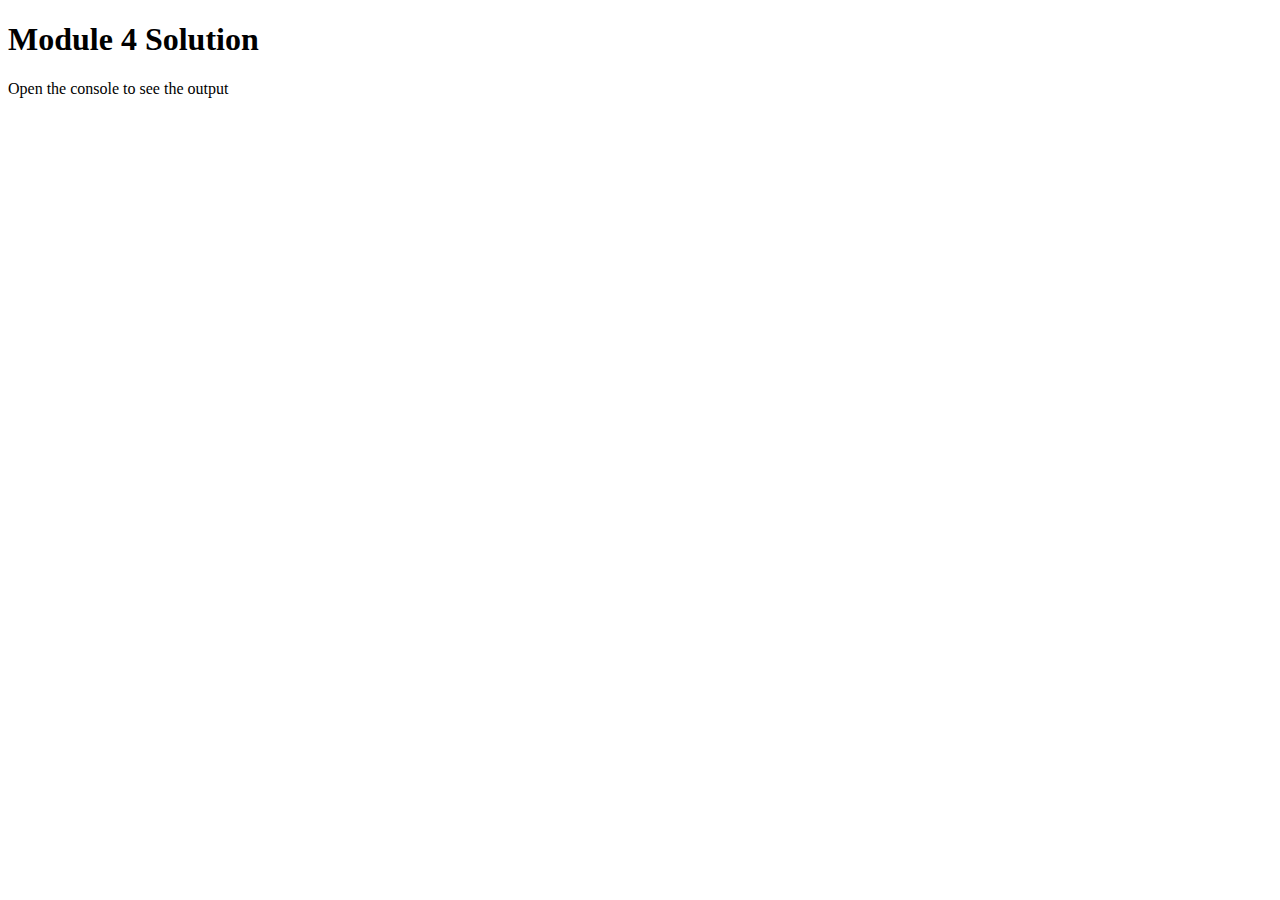
<file: solution 4/index.html>
<!DOCTYPE html>
<html>
<head>
  <meta charset="utf-8">
  <title>Module 4 Solution Starter</title>
  <script src="js/SpeakHello.js"></script>
  <script src="js/SpeakBye.js"></script>
  <script src="js/script.js"></script>
</head>
<body>
  <h1>Module 4 Solution </h1>
  <p> Open the console to see the output</p>
</body>
</html>
</file>
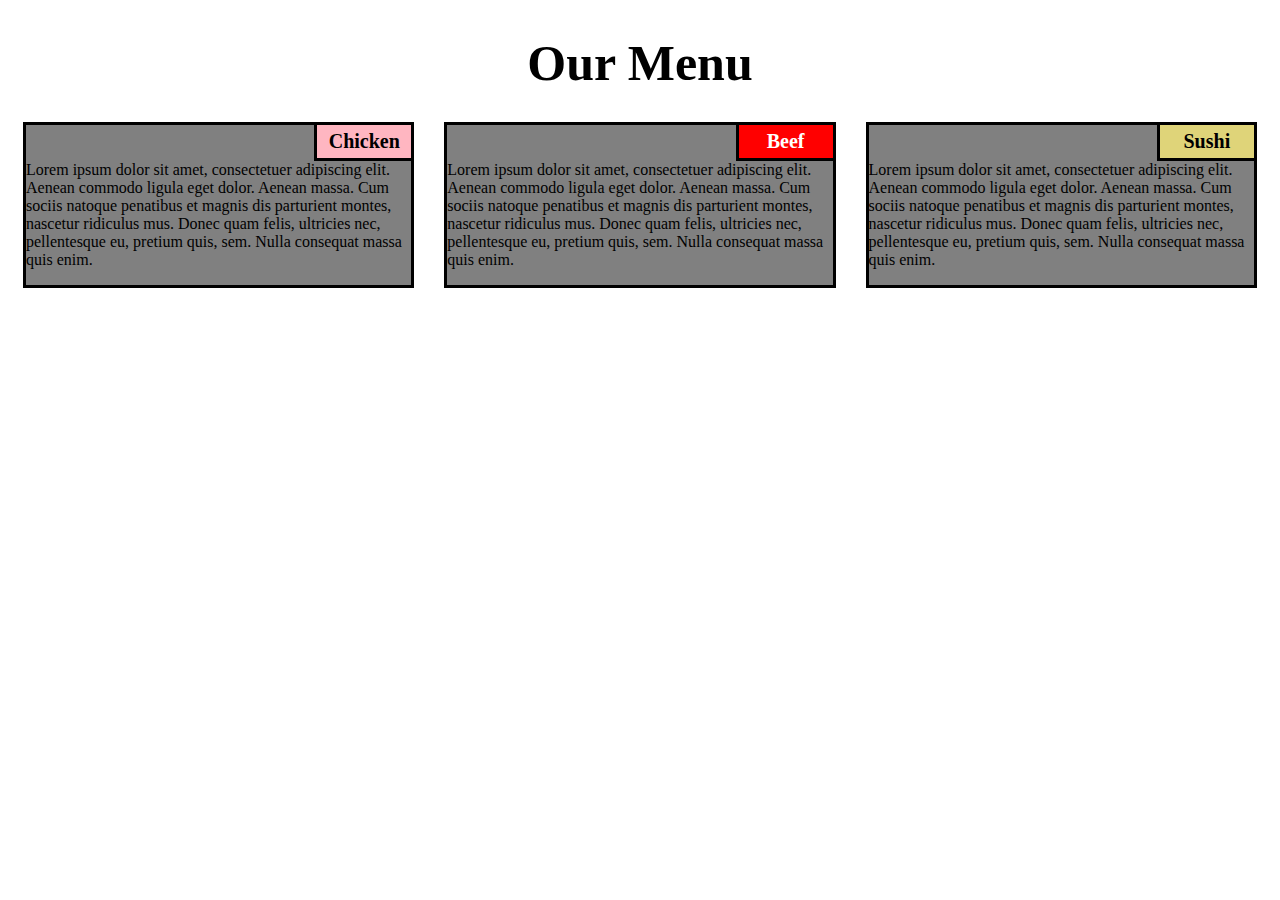
<file: solution/index.html>
<!DOCTYPE html>
<html>

<head>
    <meta charset="utf-8">
    <title>module2-solution</title>
</head>
<link rel="stylesheet" type="text/css" href="css/style.css">

<body>
    <h1>Our Menu</h1>
    <section class="column-lg-4 colmn-md-6 colmn-sm-12">
        <div>
            <p class="stage1">Chicken</p>
            <p class="content">
                Lorem ipsum dolor sit amet, consectetuer adipiscing elit. Aenean commodo ligula eget dolor. Aenean massa. Cum sociis natoque penatibus et magnis dis parturient montes, nascetur ridiculus mus. Donec quam felis, ultricies nec, pellentesque eu, pretium quis, sem. Nulla consequat massa quis enim.
            </p>
        </div>
    </section>
    <section class="column-lg-4 colmn-md-6 colmn-sm-12">
        <div>
            <p class="stage2">Beef</p>
            <p class="content">
                Lorem ipsum dolor sit amet, consectetuer adipiscing elit. Aenean commodo ligula eget dolor. Aenean massa. Cum sociis natoque penatibus et magnis dis parturient montes, nascetur ridiculus mus. Donec quam felis, ultricies nec, pellentesque eu, pretium quis, sem. Nulla consequat massa quis enim.
        </div>
    </section>
    <section class="column-lg-4 colmn-md-12 colmn-sm-12">
        <div>
            <p class="stage3">Sushi</p>
            <p class="content">
                Lorem ipsum dolor sit amet, consectetuer adipiscing elit. Aenean commodo ligula eget dolor. Aenean massa. Cum sociis natoque penatibus et magnis dis parturient montes, nascetur ridiculus mus. Donec quam felis, ultricies nec, pellentesque eu, pretium quis, sem. Nulla consequat massa quis enim.
            </p>
        </div>
</body>

</html>
</file>
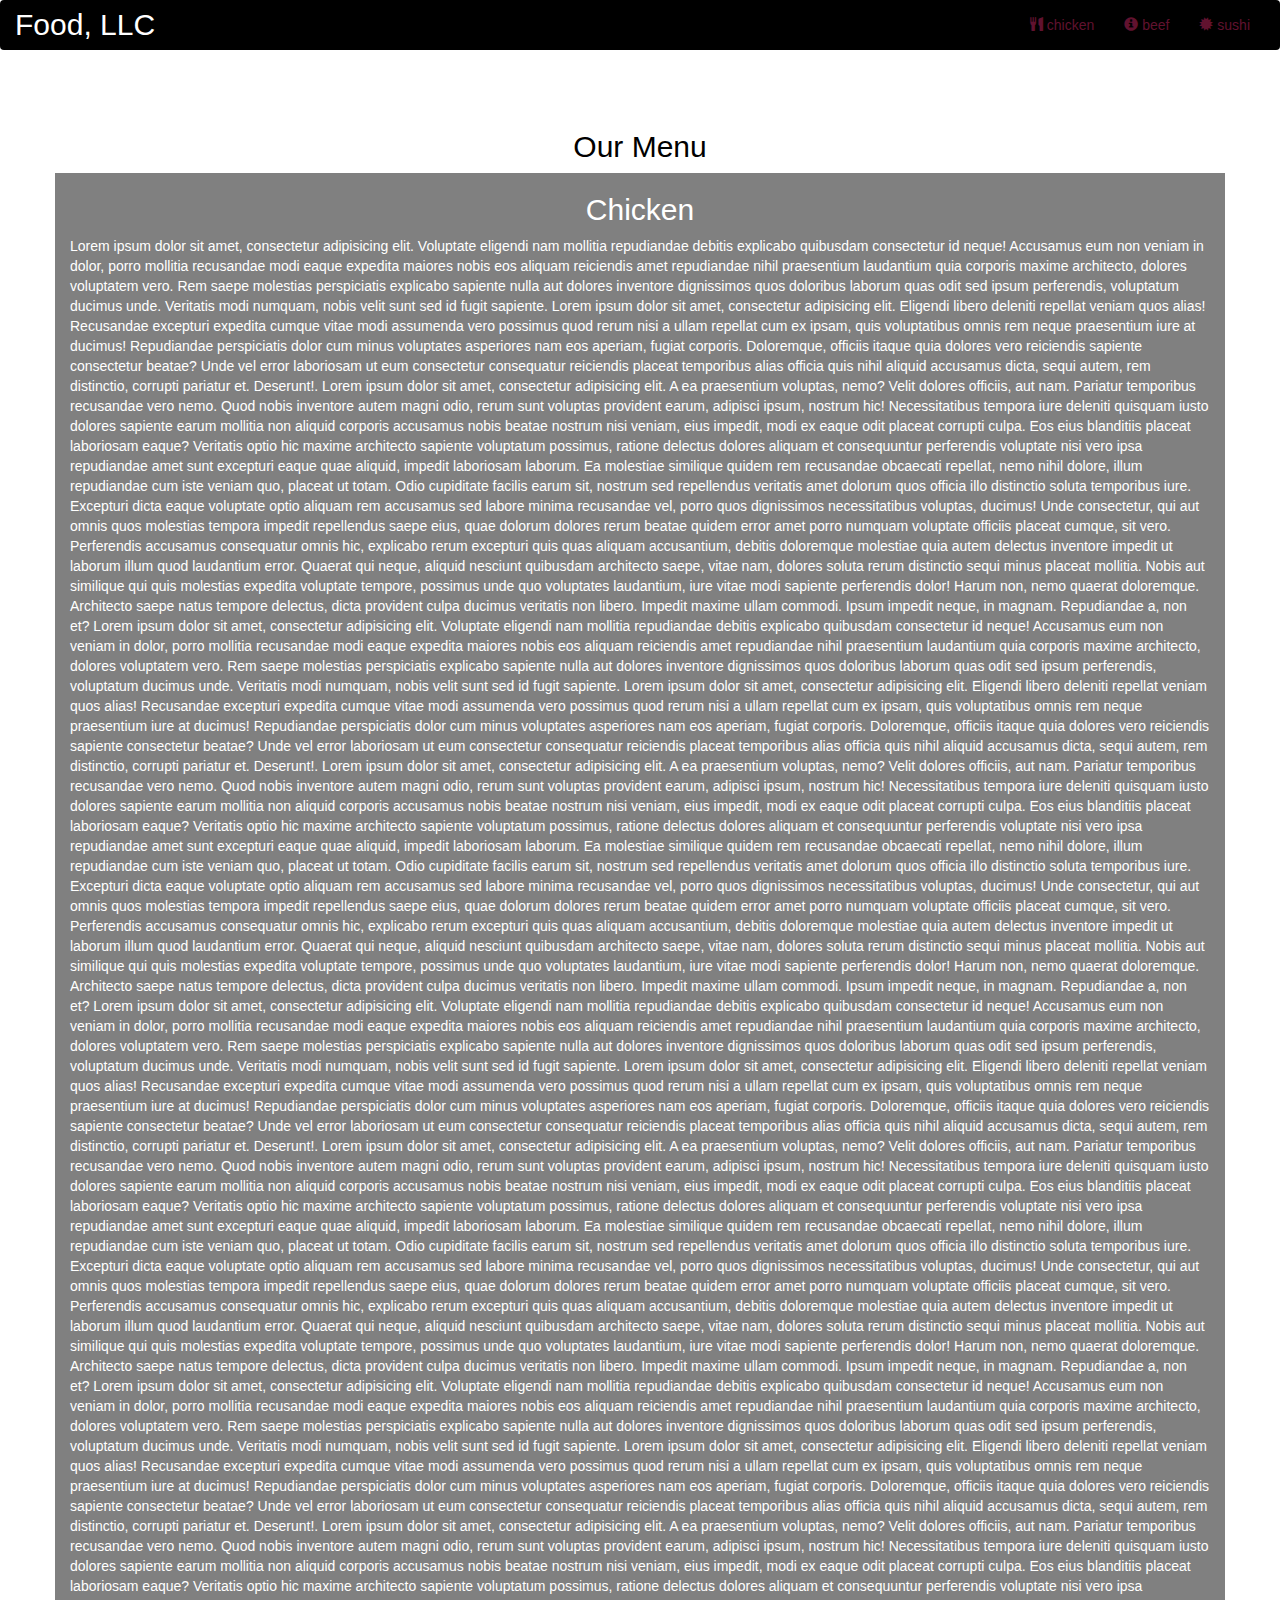
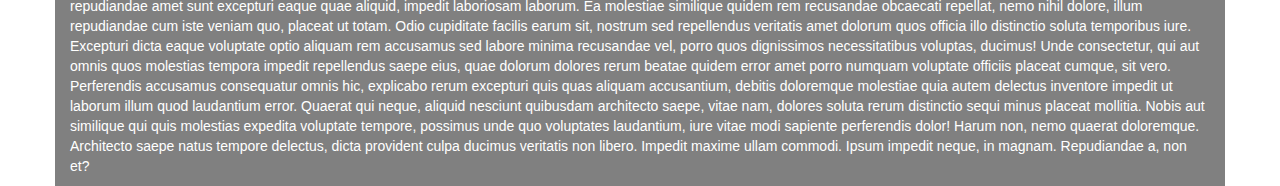
<file: solution3/index.html>
<!DOCTYPE html>
<html lang="en">
<head>
  <title>Bootstrap Example</title>
  <meta charset="utf-8">
  <meta name="viewport" content="width=device-width, initial-scale=1">
  <link rel="stylesheet" href="https://maxcdn.bootstrapcdn.com/bootstrap/3.4.1/css/bootstrap.min.css">
  <link rel="stylesheet" type="text/css" href="style.css">
  <script src="https://ajax.googleapis.com/ajax/libs/jquery/3.5.1/jquery.min.js"></script>
  <script src="https://maxcdn.bootstrapcdn.com/bootstrap/3.4.1/js/bootstrap.min.js"></script>
</head>
<body>

<nav class="navbar navbar-inverse">
  <div class="container-fluid">
    <div class="navbar-header">
      <button type="button" class="navbar-toggle" data-toggle="collapse" data-target="#myNavbar">
        <span class="icon-bar"></span>
        <span class="icon-bar"></span>
        <span class="icon-bar"></span>                        
      </button>
      <a class="navbar-brand" href="#" >Food, LLC</a>
    </div>
    <div class="collapse navbar-collapse" id="myNavbar">
    
      <ul class="nav navbar-nav navbar-right" >
        <li style>
        <a href="#" > 
        <span class="glyphicon glyphicon-cutlery"></span> chicken</a>
        </li>
        <li>
        <a href="#" >
        <span class="glyphicon glyphicon-info-sign"></span> beef</a>
        </li>
        <li>
        <a href="#">
        <span class="glyphicon glyphicon-certificate"></span> sushi</a>
        </li>
      </ul>
    </div>
  </div>
</nav>
<br>
<br>  
<h1><p class="text-center">Our Menu</p></h1>


<div id="main-content" class="container">
  <div id="home-tiles" class="row">
      <div class="col-md-12 col-sm-12 col-xs-12">
            
            <p id="chickstory">
          <h2>Chicken</h2>
              Lorem ipsum dolor sit amet, consectetur adipisicing elit. Voluptate eligendi nam mollitia repudiandae debitis explicabo quibusdam consectetur id neque! Accusamus eum non veniam in dolor, porro mollitia recusandae modi eaque expedita maiores nobis eos aliquam reiciendis amet repudiandae nihil praesentium laudantium quia corporis maxime architecto, dolores voluptatem vero. Rem saepe molestias perspiciatis explicabo sapiente nulla aut dolores inventore dignissimos quos doloribus laborum quas odit sed ipsum perferendis, voluptatum ducimus unde. Veritatis modi numquam, nobis velit sunt sed id fugit sapiente. Lorem ipsum dolor sit amet, consectetur adipisicing elit. Eligendi libero deleniti repellat veniam quos alias! Recusandae excepturi expedita cumque vitae modi assumenda vero possimus quod rerum nisi a ullam repellat cum ex ipsam, quis voluptatibus omnis rem neque praesentium iure at ducimus! Repudiandae perspiciatis dolor cum minus voluptates asperiores nam eos aperiam, fugiat corporis. Doloremque, officiis itaque quia dolores vero reiciendis sapiente consectetur beatae? Unde vel error laboriosam ut eum consectetur consequatur reiciendis placeat temporibus alias officia quis nihil aliquid accusamus dicta, sequi autem, rem distinctio, corrupti pariatur et. Deserunt!. Lorem ipsum dolor sit amet, consectetur adipisicing elit. A ea praesentium voluptas, nemo? Velit dolores officiis, aut nam. Pariatur temporibus recusandae vero nemo. Quod nobis inventore autem magni odio, rerum sunt voluptas provident earum, adipisci ipsum, nostrum hic! Necessitatibus tempora iure deleniti quisquam iusto dolores sapiente earum mollitia non aliquid corporis accusamus nobis beatae nostrum nisi veniam, eius impedit, modi ex eaque odit placeat corrupti culpa. Eos eius blanditiis placeat laboriosam eaque? Veritatis optio hic maxime architecto sapiente voluptatum possimus, ratione delectus dolores aliquam et consequuntur perferendis voluptate nisi vero ipsa repudiandae amet sunt excepturi eaque quae aliquid, impedit laboriosam laborum. Ea molestiae similique quidem rem recusandae obcaecati repellat, nemo nihil dolore, illum repudiandae cum iste veniam quo, placeat ut totam. Odio cupiditate facilis earum sit, nostrum sed repellendus veritatis amet dolorum quos officia illo distinctio soluta temporibus iure. Excepturi dicta eaque voluptate optio aliquam rem accusamus sed labore minima recusandae vel, porro quos dignissimos necessitatibus voluptas, ducimus! Unde consectetur, qui aut omnis quos molestias tempora impedit repellendus saepe eius, quae dolorum dolores rerum beatae quidem error amet porro numquam voluptate officiis placeat cumque, sit vero. Perferendis accusamus consequatur omnis hic, explicabo rerum excepturi quis quas aliquam accusantium, debitis doloremque molestiae quia autem delectus inventore impedit ut laborum illum quod laudantium error. Quaerat qui neque, aliquid nesciunt quibusdam architecto saepe, vitae nam, dolores soluta rerum distinctio sequi minus placeat mollitia. Nobis aut similique qui quis molestias expedita voluptate tempore, possimus unde quo voluptates laudantium, iure vitae modi sapiente perferendis dolor! Harum non, nemo quaerat doloremque. Architecto saepe natus tempore delectus, dicta provident culpa ducimus veritatis non libero. Impedit maxime ullam commodi. Ipsum impedit neque, in magnam. Repudiandae a, non et? Lorem ipsum dolor sit amet, consectetur adipisicing elit. Voluptate eligendi nam mollitia repudiandae debitis explicabo quibusdam consectetur id neque! Accusamus eum non veniam in dolor, porro mollitia recusandae modi eaque expedita maiores nobis eos aliquam reiciendis amet repudiandae nihil praesentium laudantium quia corporis maxime architecto, dolores voluptatem vero. Rem saepe molestias perspiciatis explicabo sapiente nulla aut dolores inventore dignissimos quos doloribus laborum quas odit sed ipsum perferendis, voluptatum ducimus unde. Veritatis modi numquam, nobis velit sunt sed id fugit sapiente. Lorem ipsum dolor sit amet, consectetur adipisicing elit. Eligendi libero deleniti repellat veniam quos alias! Recusandae excepturi expedita cumque vitae modi assumenda vero possimus quod rerum nisi a ullam repellat cum ex ipsam, quis voluptatibus omnis rem neque praesentium iure at ducimus! Repudiandae perspiciatis dolor cum minus voluptates asperiores nam eos aperiam, fugiat corporis. Doloremque, officiis itaque quia dolores vero reiciendis sapiente consectetur beatae? Unde vel error laboriosam ut eum consectetur consequatur reiciendis placeat temporibus alias officia quis nihil aliquid accusamus dicta, sequi autem, rem distinctio, corrupti pariatur et. Deserunt!. Lorem ipsum dolor sit amet, consectetur adipisicing elit. A ea praesentium voluptas, nemo? Velit dolores officiis, aut nam. Pariatur temporibus recusandae vero nemo. Quod nobis inventore autem magni odio, rerum sunt voluptas provident earum, adipisci ipsum, nostrum hic! Necessitatibus tempora iure deleniti quisquam iusto dolores sapiente earum mollitia non aliquid corporis accusamus nobis beatae nostrum nisi veniam, eius impedit, modi ex eaque odit placeat corrupti culpa. Eos eius blanditiis placeat laboriosam eaque? Veritatis optio hic maxime architecto sapiente voluptatum possimus, ratione delectus dolores aliquam et consequuntur perferendis voluptate nisi vero ipsa repudiandae amet sunt excepturi eaque quae aliquid, impedit laboriosam laborum. Ea molestiae similique quidem rem recusandae obcaecati repellat, nemo nihil dolore, illum repudiandae cum iste veniam quo, placeat ut totam. Odio cupiditate facilis earum sit, nostrum sed repellendus veritatis amet dolorum quos officia illo distinctio soluta temporibus iure. Excepturi dicta eaque voluptate optio aliquam rem accusamus sed labore minima recusandae vel, porro quos dignissimos necessitatibus voluptas, ducimus! Unde consectetur, qui aut omnis quos molestias tempora impedit repellendus saepe eius, quae dolorum dolores rerum beatae quidem error amet porro numquam voluptate officiis placeat cumque, sit vero. Perferendis accusamus consequatur omnis hic, explicabo rerum excepturi quis quas aliquam accusantium, debitis doloremque molestiae quia autem delectus inventore impedit ut laborum illum quod laudantium error. Quaerat qui neque, aliquid nesciunt quibusdam architecto saepe, vitae nam, dolores soluta rerum distinctio sequi minus placeat mollitia. Nobis aut similique qui quis molestias expedita voluptate tempore, possimus unde quo voluptates laudantium, iure vitae modi sapiente perferendis dolor! Harum non, nemo quaerat doloremque. Architecto saepe natus tempore delectus, dicta provident culpa ducimus veritatis non libero. Impedit maxime ullam commodi. Ipsum impedit neque, in magnam. Repudiandae a, non et? Lorem ipsum dolor sit amet, consectetur adipisicing elit. Voluptate eligendi nam mollitia repudiandae debitis explicabo quibusdam consectetur id neque! Accusamus eum non veniam in dolor, porro mollitia recusandae modi eaque expedita maiores nobis eos aliquam reiciendis amet repudiandae nihil praesentium laudantium quia corporis maxime architecto, dolores voluptatem vero. Rem saepe molestias perspiciatis explicabo sapiente nulla aut dolores inventore dignissimos quos doloribus laborum quas odit sed ipsum perferendis, voluptatum ducimus unde. Veritatis modi numquam, nobis velit sunt sed id fugit sapiente. Lorem ipsum dolor sit amet, consectetur adipisicing elit. Eligendi libero deleniti repellat veniam quos alias! Recusandae excepturi expedita cumque vitae modi assumenda vero possimus quod rerum nisi a ullam repellat cum ex ipsam, quis voluptatibus omnis rem neque praesentium iure at ducimus! Repudiandae perspiciatis dolor cum minus voluptates asperiores nam eos aperiam, fugiat corporis. Doloremque, officiis itaque quia dolores vero reiciendis sapiente consectetur beatae? Unde vel error laboriosam ut eum consectetur consequatur reiciendis placeat temporibus alias officia quis nihil aliquid accusamus dicta, sequi autem, rem distinctio, corrupti pariatur et. Deserunt!. Lorem ipsum dolor sit amet, consectetur adipisicing elit. A ea praesentium voluptas, nemo? Velit dolores officiis, aut nam. Pariatur temporibus recusandae vero nemo. Quod nobis inventore autem magni odio, rerum sunt voluptas provident earum, adipisci ipsum, nostrum hic! Necessitatibus tempora iure deleniti quisquam iusto dolores sapiente earum mollitia non aliquid corporis accusamus nobis beatae nostrum nisi veniam, eius impedit, modi ex eaque odit placeat corrupti culpa. Eos eius blanditiis placeat laboriosam eaque? Veritatis optio hic maxime architecto sapiente voluptatum possimus, ratione delectus dolores aliquam et consequuntur perferendis voluptate nisi vero ipsa repudiandae amet sunt excepturi eaque quae aliquid, impedit laboriosam laborum. Ea molestiae similique quidem rem recusandae obcaecati repellat, nemo nihil dolore, illum repudiandae cum iste veniam quo, placeat ut totam. Odio cupiditate facilis earum sit, nostrum sed repellendus veritatis amet dolorum quos officia illo distinctio soluta temporibus iure. Excepturi dicta eaque voluptate optio aliquam rem accusamus sed labore minima recusandae vel, porro quos dignissimos necessitatibus voluptas, ducimus! Unde consectetur, qui aut omnis quos molestias tempora impedit repellendus saepe eius, quae dolorum dolores rerum beatae quidem error amet porro numquam voluptate officiis placeat cumque, sit vero. Perferendis accusamus consequatur omnis hic, explicabo rerum excepturi quis quas aliquam accusantium, debitis doloremque molestiae quia autem delectus inventore impedit ut laborum illum quod laudantium error. Quaerat qui neque, aliquid nesciunt quibusdam architecto saepe, vitae nam, dolores soluta rerum distinctio sequi minus placeat mollitia. Nobis aut similique qui quis molestias expedita voluptate tempore, possimus unde quo voluptates laudantium, iure vitae modi sapiente perferendis dolor! Harum non, nemo quaerat doloremque. Architecto saepe natus tempore delectus, dicta provident culpa ducimus veritatis non libero. Impedit maxime ullam commodi. Ipsum impedit neque, in magnam. Repudiandae a, non et? Lorem ipsum dolor sit amet, consectetur adipisicing elit. Voluptate eligendi nam mollitia repudiandae debitis explicabo quibusdam consectetur id neque! Accusamus eum non veniam in dolor, porro mollitia recusandae modi eaque expedita maiores nobis eos aliquam reiciendis amet repudiandae nihil praesentium laudantium quia corporis maxime architecto, dolores voluptatem vero. Rem saepe molestias perspiciatis explicabo sapiente nulla aut dolores inventore dignissimos quos doloribus laborum quas odit sed ipsum perferendis, voluptatum ducimus unde. Veritatis modi numquam, nobis velit sunt sed id fugit sapiente. Lorem ipsum dolor sit amet, consectetur adipisicing elit. Eligendi libero deleniti repellat veniam quos alias! Recusandae excepturi expedita cumque vitae modi assumenda vero possimus quod rerum nisi a ullam repellat cum ex ipsam, quis voluptatibus omnis rem neque praesentium iure at ducimus! Repudiandae perspiciatis dolor cum minus voluptates asperiores nam eos aperiam, fugiat corporis. Doloremque, officiis itaque quia dolores vero reiciendis sapiente consectetur beatae? Unde vel error laboriosam ut eum consectetur consequatur reiciendis placeat temporibus alias officia quis nihil aliquid accusamus dicta, sequi autem, rem distinctio, corrupti pariatur et. Deserunt!. Lorem ipsum dolor sit amet, consectetur adipisicing elit. A ea praesentium voluptas, nemo? Velit dolores officiis, aut nam. Pariatur temporibus recusandae vero nemo. Quod nobis inventore autem magni odio, rerum sunt voluptas provident earum, adipisci ipsum, nostrum hic! Necessitatibus tempora iure deleniti quisquam iusto dolores sapiente earum mollitia non aliquid corporis accusamus nobis beatae nostrum nisi veniam, eius impedit, modi ex eaque odit placeat corrupti culpa. Eos eius blanditiis placeat laboriosam eaque? Veritatis optio hic maxime architecto sapiente voluptatum possimus, ratione delectus dolores aliquam et consequuntur perferendis voluptate nisi vero ipsa repudiandae amet sunt excepturi eaque quae aliquid, impedit laboriosam laborum. Ea molestiae similique quidem rem recusandae obcaecati repellat, nemo nihil dolore, illum repudiandae cum iste veniam quo, placeat ut totam. Odio cupiditate facilis earum sit, nostrum sed repellendus veritatis amet dolorum quos officia illo distinctio soluta temporibus iure. Excepturi dicta eaque voluptate optio aliquam rem accusamus sed labore minima recusandae vel, porro quos dignissimos necessitatibus voluptas, ducimus! Unde consectetur, qui aut omnis quos molestias tempora impedit repellendus saepe eius, quae dolorum dolores rerum beatae quidem error amet porro numquam voluptate officiis placeat cumque, sit vero. Perferendis accusamus consequatur omnis hic, explicabo rerum excepturi quis quas aliquam accusantium, debitis doloremque molestiae quia autem delectus inventore impedit ut laborum illum quod laudantium error. Quaerat qui neque, aliquid nesciunt quibusdam architecto saepe, vitae nam, dolores soluta rerum distinctio sequi minus placeat mollitia. Nobis aut similique qui quis molestias expedita voluptate tempore, possimus unde quo voluptates laudantium, iure vitae modi sapiente perferendis dolor! Harum non, nemo quaerat doloremque. Architecto saepe natus tempore delectus, dicta provident culpa ducimus veritatis non libero. Impedit maxime ullam commodi. Ipsum impedit neque, in magnam. Repudiandae a, non et?
            </p>
      </div>
    </div>
</div>

</body>
</html>
</file>
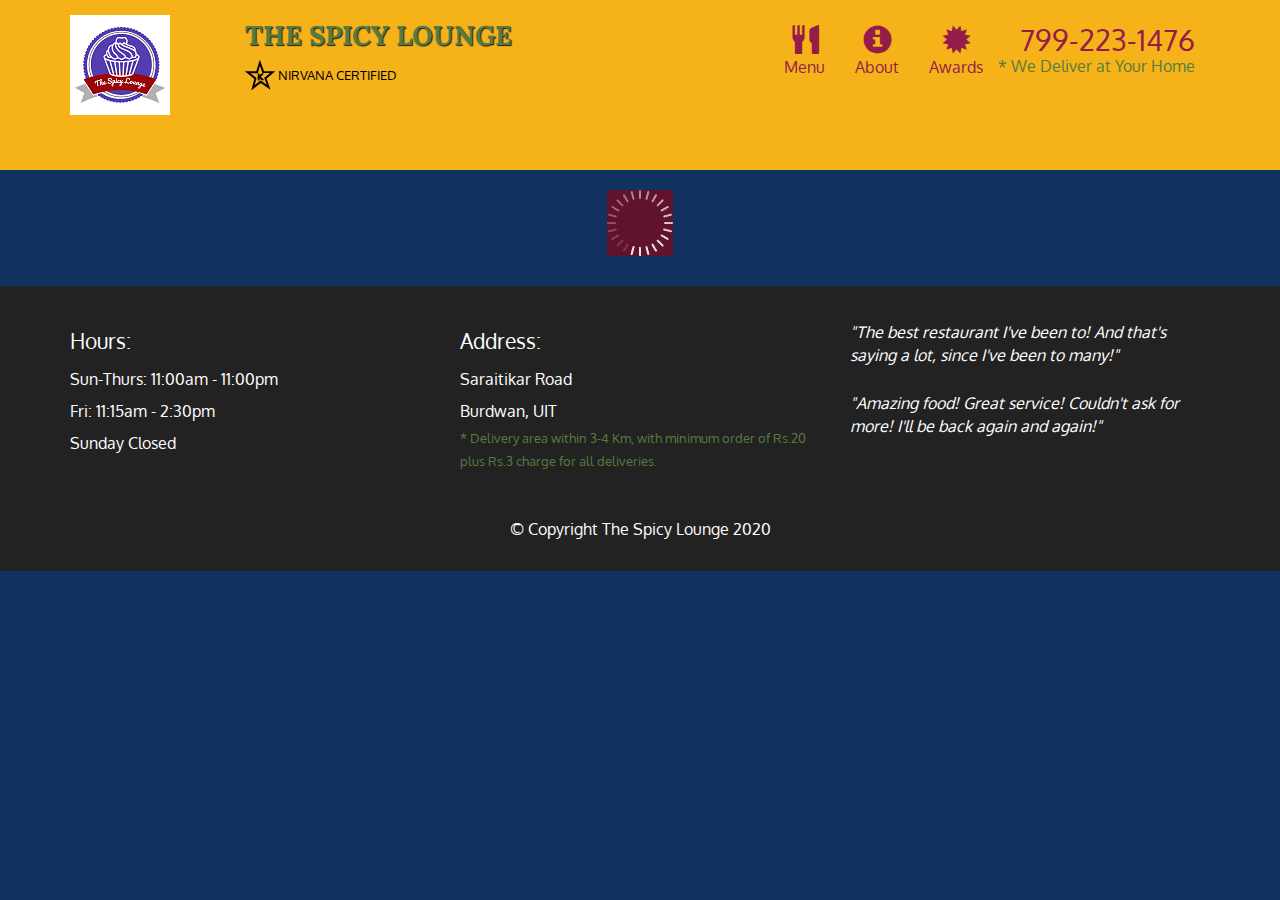
<file: solution5/index.html>
<!doctype html>
<html lang="en">
  <head>
    <meta charset="utf-8">
    <meta http-equiv="X-UA-Compatible" content="IE=edge">
    <meta name="viewport" content="width=device-width, initial-scale=1">
    <title>The Spicy Lounge</title>
    <link rel="stylesheet" href="css/bootstrap.min.css">
    <link rel="stylesheet" href="css/styles.css">
    <link href='https://fonts.googleapis.com/css?family=Oxygen:400,300,700' rel='stylesheet' type='text/css'>
    <link href='https://fonts.googleapis.com/css?family=Lora' rel='stylesheet' type='text/css'>
  </head>
<body>
  <header>
    <nav id="header-nav" class="navbar navbar-default">
      <div class="container">
        <div class="navbar-header">
          <a href="index.html" class="pull-left visible-md visible-lg">
            <div id="logo-img" alt="Logo image"></div>
          </a>

          <div class="navbar-brand">
            <a href="index.html"><h1>The Spicy Lounge</h1></a>
            <p>
              <img src="images/star-k-logo.png" alt="Nirvanacertification">
              <span>Nirvana Certified</span>
            </p>
          </div>

          <button id="navbarToggle" type="button" class="navbar-toggle collapsed" data-toggle="collapse" data-target="#collapsable-nav" aria-expanded="false">
            <span class="sr-only">Toggle navigation</span>
            <span class="icon-bar"></span>
            <span class="icon-bar"></span>
            <span class="icon-bar"></span>
          </button>
        </div>
        
        <div id="collapsable-nav" class="collapse navbar-collapse">
           <ul id="nav-list" class="nav navbar-nav navbar-right">
            <li id="navHomeButton" class="visible-xs active">
              <a href="index.html">
                <span class="glyphicon glyphicon-home"></span> Home</a>
            </li>
            <li id="navMenuButton">
              <a href="#" onclick="$dc.loadMenuCategories();">
                <span class="glyphicon glyphicon-cutlery"></span><br class="hidden-xs"> Menu</a>
            </li>
            <li>
              <a href="#">
                <span class="glyphicon glyphicon-info-sign"></span><br class="hidden-xs"> About</a>
            </li>
            <li>
              <a href="#">
                <span class="glyphicon glyphicon-certificate"></span><br class="hidden-xs"> Awards</a>
            </li>
            <li id="phone" class="hidden-xs">
              <a href="tel:799-223-1476">
                <span>799-223-1476</span></a><div>* We Deliver at Your Home</div>
            </li>
          </ul><!-- #nav-list -->
        </div><!-- .collapse .navbar-collapse -->
      </div><!-- .container -->
    </nav><!-- #header-nav -->
  </header>

  <div id="call-btn" class="visible-xs">
    <a class="btn" href="tel:799-223-1476">
    <span class="glyphicon glyphicon-earphone"></span>
    799-223-1476
    </a>
  </div>
  <div id="xs-deliver" class="text-center visible-xs">* We Deliver at Your Home</div>

  <div id="main-content" class="container"></div>

  <footer class="panel-footer">
    <div class="container">
      <div class="row">
        <section id="hours" class="col-sm-4">
          <span>Hours:</span><br>
          Sun-Thurs: 11:00am - 11:00pm<br>
          Fri: 11:15am - 2:30pm<br>
          Sunday Closed
          <hr class="visible-xs">
        </section>
        <section id="address" class="col-sm-4">
          <span>Address:</span><br>
          Saraitikar Road<br>
          Burdwan, UIT
          <p>* Delivery area within 3-4 Km, with minimum order of Rs.20 plus Rs.3 charge for all deliveries.</p>
          <hr class="visible-xs">
        </section>
        <section id="testimonials" class="col-sm-4">
          <p>"The best restaurant I've been to! And that's saying a lot, since I've been to many!"</p>
          <p>"Amazing food! Great service! Couldn't ask for more! I'll be back again and again!"</p>
        </section>
      </div>
      <div class="text-center">&copy; Copyright The Spicy Lounge 2020</div>
    </div>
  </footer>

  <!-- jQuery (Bootstrap JS plugins depend on it) -->
  <script src="js/jquery-2.1.4.min.js"></script>
  <script src="js/bootstrap.min.js"></script>
  <script src="js/ajax-utils.js"></script>
  <script src="js/script.js"></script>
</body>
</html>
</file>
<file: solution/css/style.css>
/*basic style*/
    * {
        box-sizing: border-box;
    }

    body {
        background-color: white;
    }

    h1 {
       margin-bottom: 15px;
    text-align: center;
    font-size: 50px;
    }

    
    .stage1 {
        float: right;
        width: 100px;
        padding: 5px;
        margin: -3px -3px 0px;
        border: 3.5px solid black;
        text-align: center;
        font-size: 125%;
        font-weight: bold;
        background-color: #FFB6C1;

    }

    .stage2 {
        float: right;
        color: white;
        width: 100px;
        padding: 5px;
        margin: -3px -3px 0px;
        border: 3.5px solid black;
        text-align: center;
        font-size: 125%;
        font-weight: bold;
        background-color: #FF0000;

    }

    .stage3 {
        color: black;
        float: right;
        width: 100px;
        padding: 5px;
         margin: -3px -3px 0px;
        border: 3.5px solid black;
        text-align: center;
        font-size: 125%;
        font-weight: bold;
        background-color: rgb(223, 212, 121);

    }

    .para { 
        font-family: Helvetica;
        color: black;
        margin: 3px ;
        height: 150px;
        padding: 5px;
        border: none;
        background-color: gray;
       
        overflow: auto;
    }


    p {
        position: relative;
        clear: right;
    }

    
    section {
        position: relative;
        padding: 15px;
        width: 90%;
    }

    div {
        margin-left: auto;
        margin-right: auto;
        margin-bottom: auto;
        position: relative;
        background-color: gray;
        border: 3.5px solid black;
        width: 100%;

    }


    /*desktop version*/
    @media (min-width: 992px) {
        .column-lg-4 {
            float: left;
            width: 33.33%;
        }
    }

    /*tablet version*/
    @media (min-width: 768px) and (max-width: 991px) {
        .colmn-md-6 {
            float: left;
            width: 50%;
            margin-left: auto;
            margin-right: auto;
        }

        .colmn-md-12 {
            float: left;
            width: 100%;
            margin-left: auto;
            margin-right: auto;
        }
    }

    /*mobile version*/
    @media (max-width: 767px) {
        .colmn-sm-12 {
            float: left;
            width: 100%;
        }
    }
</file>
<file: solution3/style.css>
*{
	margin: 0;
	padding: 0;
	
}
.container
{
	background-color: grey;
}
.text-center{
	color: black;
	font-size: 30px;
}

h2{
	text-align: center;
}
#myNavbar ul li a {
	color: #61122F;
}
.navbar-brand{
font-size: 30px;	
}
.navbar{

	border: none;
	background-color: black;
	color: #61122F;
	}
	body{
		color: white;
	}
	.theme{
		font-size: 30px;
		color:#61122F; 
	}
	
	.center{
		width: 90%;
		background-color: grey;
	
	}
</file>
<file: solution5/css/styles.css>
body {
  font-size: 16px;
  color: #fff;
  background-color: #123261;
  font-family: 'Oxygen', sans-serif;
}

/** HEADER **/
#header-nav {
  background-color: #f6b319;
  border-radius: 0;
  border: 0;
}

#logo-img {
  background: url('../images/logo.png') no-repeat;
  width: 160px;
  height: 150px;
  margin: 15px 15px 5px 0;
}

.navbar-brand {
  padding-top: 25px;
}
.navbar-brand h1 { /* Restaurant name */
  font-family: 'Lora', serif;
  color: #557c3e;
  font-size: 1.5em;
  text-transform: uppercase;
  font-weight: bold;
  text-shadow: 1px 1px 1px #222;
  margin-top: 0;
  margin-bottom: 0;
  line-height: .75;
}
.navbar-brand a:hover, .navbar-brand a:focus {
  text-decoration: none;
}
.navbar-brand p { /* Kosher cert */
  color: #000;
  text-transform: uppercase;
  font-size: .7em;
  margin-top: 15px;
}
.navbar-brand p span { /* Star-K */
  vertical-align: middle;
}

#nav-list {
  margin-top: 10px;
}
#nav-list a {
  color: #951C49;
  text-align: center;
}
#nav-list a:hover {
  background: #E7E7E7;
}
#nav-list a span {
  font-size: 1.8em;
}

#phone {
  margin-top: 5px;
}
#phone a { /* Phone number */
  text-align: right;
  padding-bottom: 0;
}
#phone div { /* We Deliver */
  color: #557c3e;
  text-align: right;
  padding-right: 15px;
}

.navbar-header button.navbar-toggle, .navbar-header .icon-bar {
  border: 1px solid #61122f;
}
.navbar-header button.navbar-toggle {
  clear: both;
  margin-top: -30px;
}
/* END HEADER */

/* FOOTER */
.panel-footer {
  margin-top: 30px;
  padding-top: 35px;
  padding-bottom: 30px;
  background-color: #222;
  border-top: 0;
}
.panel-footer div.row {
  margin-bottom: 35px;
}
#hours, #address {
  line-height: 2;
}
#hours > span, #address > span {
  font-size: 1.3em;
}
#address p {
  color: #557c3e;
  font-size: .8em;
  line-height: 1.8;
}
#testimonials {
  font-style: italic;
}
#testimonials p:nth-child(2) {
  margin-top: 25px;
}
/* END FOOTER */



/* HOME PAGE */
.container .jumbotron {
  box-shadow: 0 0 50px #3F0C1F;
  border: 2px solid #3F0C1F;
}

#menu-tile, #specials-tile, #map-tile {
  height: 250px;
  width: 100%;
  margin-bottom: 15px;
  position: relative;
  border: 2px solid #3F0C1F;
  overflow: hidden;
}
#menu-tile:hover, #specials-tile:hover, #map-tile:hover {
  box-shadow: 0 1px 5px 1px #cccccc;
}
#menu-tile {
  background: url('../images/menu-tile.jpg') no-repeat;
  background-position: center;
}
#specials-tile {
  background: url('../images/specials-tile.jpg') no-repeat;
  background-position: center;
}
#menu-tile span, #specials-tile span, #map-tile span {
  position: absolute;
  bottom: 0;
  right: 0;
  width: 100%;
  text-align: center;
  font-size: 1.6em;
  text-transform: uppercase;
  background-color: #000;
  color: #fff;
  opacity: .8;
}
/* END HOME PAGE */

/* MENU CATEGORIES PAGE */
.category-tile { 
  position: relative;
  border: 2px solid #3F0C1F;
  overflow: hidden;
  width: 200px;
  height: 200px;
  margin: 0 auto 15px;
}
.category-tile span {
  position: absolute;
  bottom: 0;
  right: 0;
  width: 100%;
  text-align: center;
  font-size: 1.2em;
  text-transform: uppercase;
  background-color: #000;
  color: #fff;
  opacity: .8;
}
.category-tile:hover {
  box-shadow: 0 1px 5px 1px #cccccc;
}

#menu-categories-title + div {
  margin-bottom: 50px;
}
/* END MENU CATEGORIES PAGE */

/* SINGLE CATEGORY PAGE */
.menu-item-tile {
  margin-bottom: 25px;
}
.menu-item-tile hr {
  width: 80%;
}
.menu-item-tile .menu-item-price {
  font-size: 1.1em;
  text-align: right;
  margin-top: -15px;
  margin-right: -15px;
}
.menu-item-tile .menu-item-price span {
  font-size: .6em;
}
.menu-item-photo {
  position: relative;
  border: 2px solid #3F0C1F; 
  overflow: hidden;
  padding: 0;
  margin-right: -15px;
  margin-left: auto;
  margin-bottom: 20px;
  max-width: 250px;
}
.menu-item-photo div {
  position: absolute;
  bottom: 0;
  right: 0;
  width: 80px;
  background-color: #557c3e;
  text-align: center;
}
.menu-item-description {
  padding-right: 30px;
}
h3.menu-item-title {
  margin: 0 0 10px;
}
.menu-item-details {
  font-size: .9em;
  font-style: italic;
}
/* END SINGLE CATEGORY PAGE */


/********** Large devices only **********/
@media (min-width: 1200px) {
  .container .jumbotron {
    background: url('../images/hotel.jpg') no-repeat;
    height: 675px;
  }
}

/********** Medium devices only **********/
@media (min-width: 992px) and (max-width: 1199px) {
  /* Header */
  #logo-img {
    background: url('../images/logo.png') no-repeat;
    width: 100px;
    height: 100px;
    margin: 5px 5px 5px 0;
  }
  /* End Header */

  /* Home Page */
  .container .jumbotron {
    background: url('../images/hotel1.jpg') no-repeat;
    height: 558px;
  }
  /* End Home Page */
}

/********** Small devices only **********/
@media (min-width: 768px) and (max-width: 991px) {
  /* Home Page */
  .container .jumbotron {
    background: url('../images/hotel2.jpg') no-repeat;
    height: 432px;
  }
  /* End Home Page */
}

/********** Extra small devices only **********/
@media (max-width: 767px) {
  /* Header */
  .navbar-brand {
    padding-top: 10px;
    height: 80px;
  }
  .navbar-brand h1 { /* Restaurant name */
    padding-top: 10px;
    font-size: 5vw; /* 1vw = 1% of viewport width */
  }
  .navbar-brand p { /* Kosher cert */
    font-size: .6em;
    margin-top: 12px;
  }
  .navbar-brand p img { /* Star-K */
    height: 20px;
  }

  #collapsable-nav a { /* Collapsed nav menu text */
    font-size: 1.2em;
  }
  #collapsable-nav a span { /* Collapsed nav menu glyph */
    font-size: 1em;
    margin-right: 5px;
  }

  #call-btn > a {
    font-size: 1.5em;
    display: block;
    margin: 0 20px;
    padding: 10px;
    border: 2px solid #fff;
    background-color: #f6b319;
    color: #951c49;
  }
  #xs-deliver {
    margin-top: 5px;
    font-size: .7em;
    letter-spacing: .1em;
    text-transform: uppercase;
  }
  /* End Header */

  /* Footer */
  .panel-footer section {
    margin-bottom: 30px;
    text-align: center;
  }
  .panel-footer section:nth-child(3) {
    margin-bottom: 0; /* margin already exists on the whole row */
  }
  .panel-footer section hr {
    width: 50%;
  }
  /* End Footer */

  /* Home Page */
  .container .jumbotron {
    margin-top: 30px;
    padding: 0;
  }
  #menu-tile, #specials-tile {
    width: 360px;
    margin: 0 auto 15px;
  }

  .menu-item-photo {
    margin-right: auto;
  }
  .menu-item-tile .menu-item-price {
    text-align: center;
  }
  .menu-item-description {
    text-align: center;;
  }
}


/********** Super extra small devices Only :-) (e.g., iPhone 4) **********/
@media (max-width: 479px) {
  /* Header */
  .navbar-brand h1 { /* Restaurant name */
    padding-top: 5px;
    font-size: 6vw;
  }
  /* End Header */
  
  /* Home page */
  #menu-tile, #specials-tile {
    width: 280px;
    margin: 0 auto 15px;
  }

  .col-xxs-12 {
    position: relative;
    min-height: 1px;
    padding-right: 15px;
    padding-left: 15px;
    float: left;
    width: 100%;
  }
}
</file>
